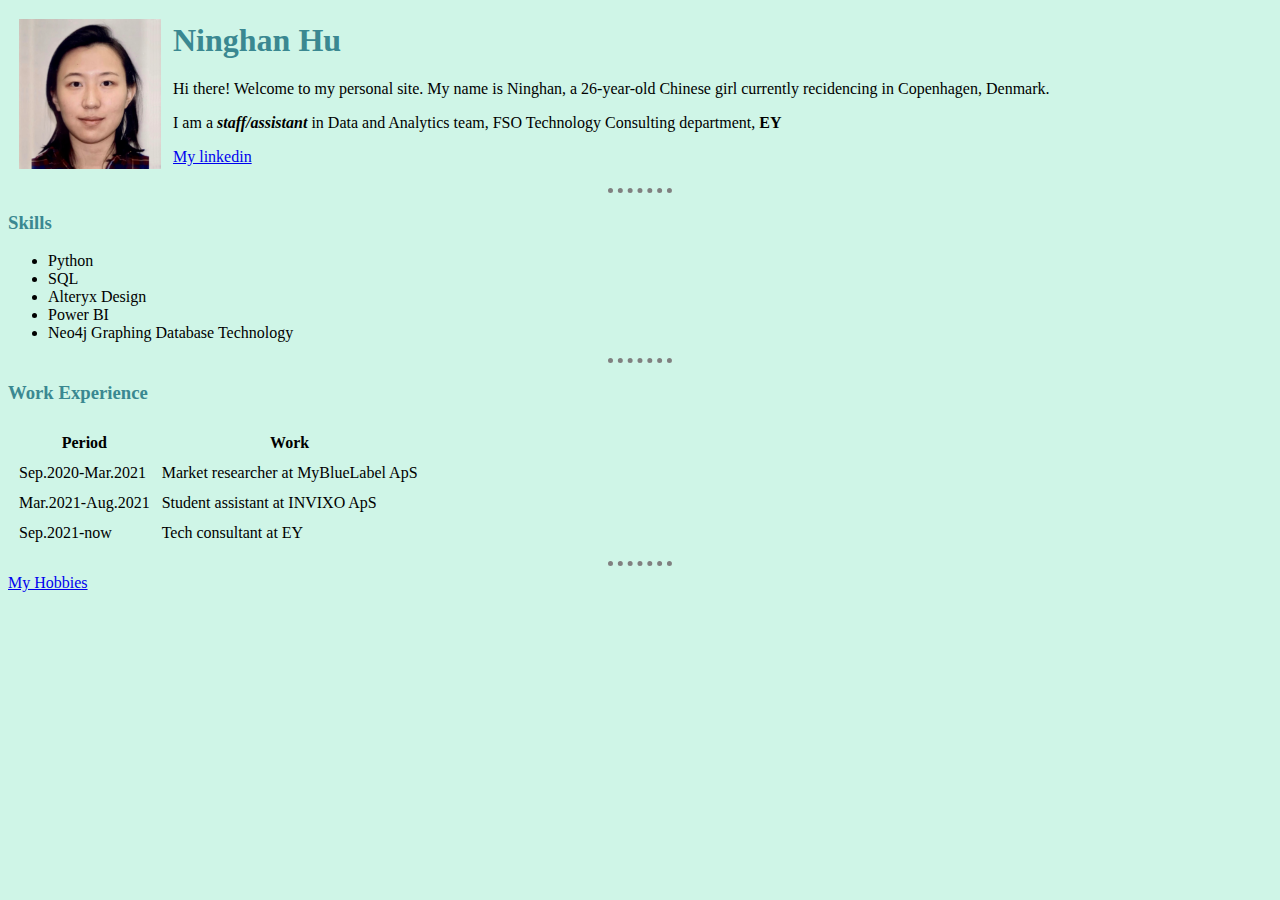
<file: index.html>
<!DOCTYPE html that define the document type>
<!everything in between is html code>
<html lang="en" dir="ltr">
  <!hold info about the page>
  <head>
    <!the character set give extra meta data to the html>
    <meta charset="utf-8">
    <title>Ninghan's personal site</title>
    <link rel="stylesheet" href="css\styles.css">
  </head>
  <body>
    <table cellspacing = 10>
      <tr>
        <td><img src="images\profile_pic.JPG" alt="Ninghan profile picture"></td>
        <td><h1>Ninghan Hu</h1>
        <p>Hi there! Welcome to my personal site. My name is Ninghan, a 26-year-old Chinese girl currently recidencing in Copenhagen, Denmark.</p>
        <p>I am a <em><strong>staff/assistant</strong></em> in Data and Analytics team, FSO Technology Consulting department, <strong>EY</strong></p>
        <p><a href="https://www.linkedin.com/in/ninghan-hu-92a4671b4?lipi=urn%3Ali%3Apage%3Ad_flagship3_profile_view_base_contact_details%3BSa7L3o2RQ9yXF5XXufEwdQ%3D%3D">My linkedin</a></p></td>
      </tr>
    </table>

    <!a dividing line>
    <hr>
    <h3>Skills</h3>
    <!unordered list>
    <ul>
      <li>Python</li>
      <li>SQL</li>
      <li>Alteryx Design</li>
      <li>Power BI</li>
      <li>Neo4j Graphing Database Technology</li>
    </ul>

    <hr>
    <h3>Work Experience</h3>
    <!creating table which contains title, table row and table data>
    <table cellspacing = 10>
      <thead>
        <tr>
          <th>Period</th>
          <th>Work</th>
        </tr>
      </thead>
      <tr>
        <td>Sep.2020-Mar.2021</td>
        <td>Market researcher at MyBlueLabel ApS</td>
      </tr>
      <tr>
        <td>Mar.2021-Aug.2021</td>
        <td>Student assistant at INVIXO ApS</td>
      </tr>
      <tr>
        <td>Sep.2021-now</td>
        <td>Tech consultant at EY</td>
      </tr>
    </table>

    <hr>
    <a href="hobbies.html">My Hobbies</a>
  </body>
</html>
</file>
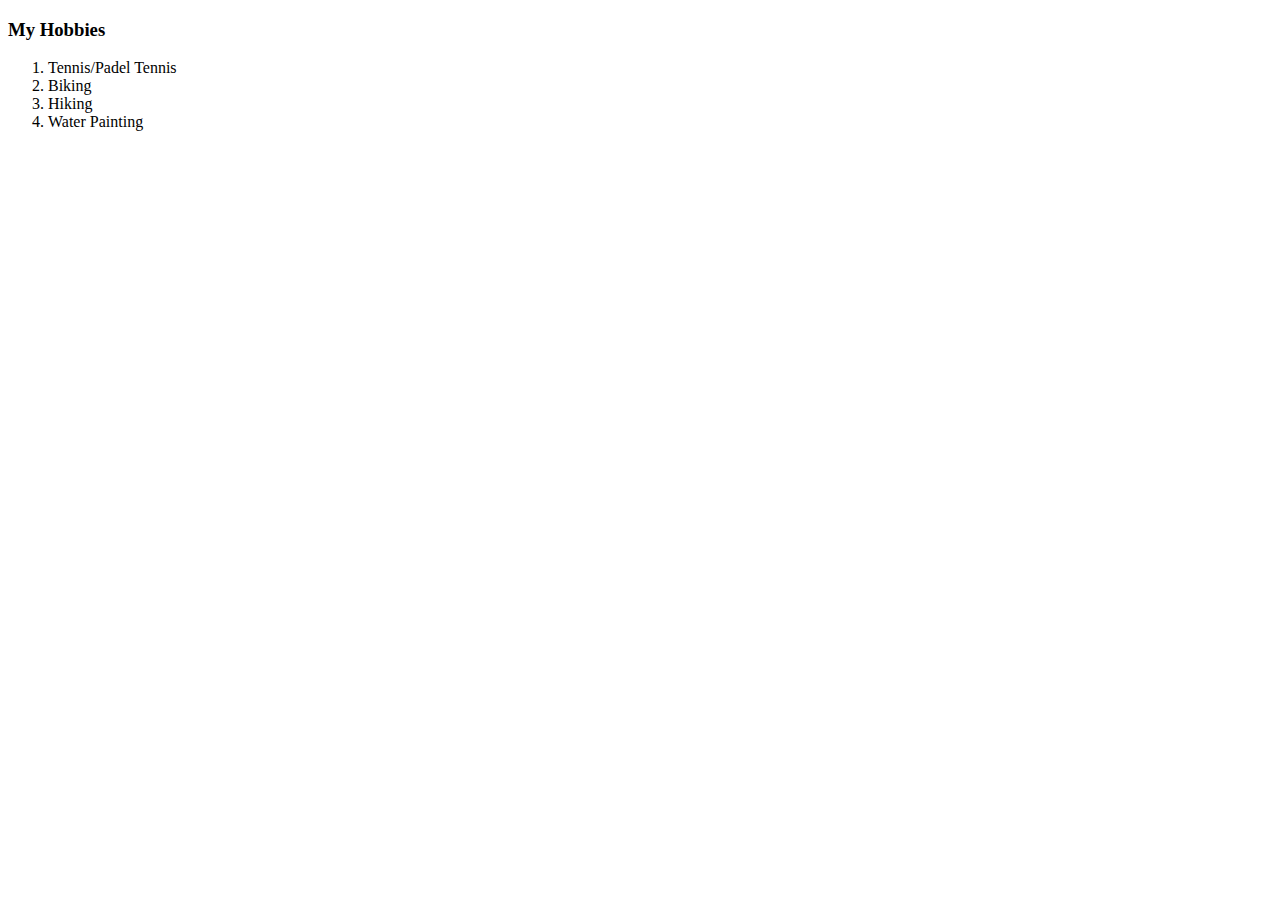
<file: hobbies.html>
<!DOCTYPE html>
<html lang="en" dir="ltr">
  <head>
    <meta charset="utf-8">
    <title>My Hobbies</title>
  </head>
  <body>
    <h3>My Hobbies</h3>
    <!Ordered list>
    <ol>
      <li>Tennis/Padel Tennis</li>
      <li>Biking</li>
      <li>Hiking</li>
      <li>Water Painting</li>
    </ol>
  </body>
</html>
</file>
